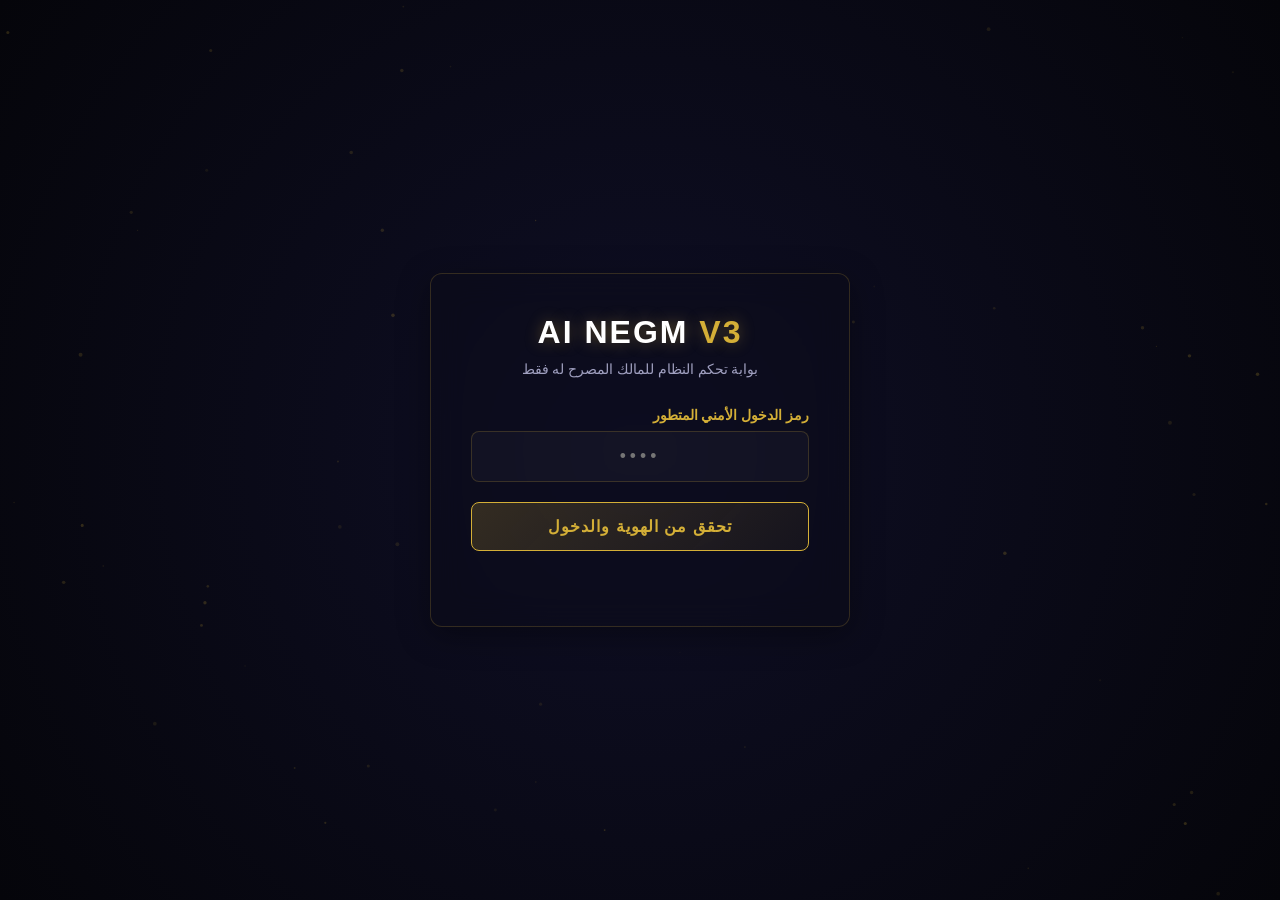
<file: index.html>
<!DOCTYPE html>
<html lang="ar" dir="rtl">
<head>
    <meta charset="UTF-8">
    <meta name="viewport" content="width=device-width, initial-scale=1.0">
    <title>AI NEGM V3 - Matrix Command Center</title>
    <style>
        :root {
            --bg-base: #05050a;
            --bg-surface: rgba(13, 13, 26, 0.45);
            --bg-surface-elevated: rgba(20, 20, 40, 0.7);
            --cyber-gold: #d4af37;
            --cyber-gold-glow: rgba(212, 175, 55, 0.4);
            --text-primary: #ffffff;
            --text-secondary: #a0a0c0;
            --accent-red: #ff4a4a;
            --accent-green: #39ff14;
            --border-color: rgba(212, 175, 55, 0.2);
            --font-family: 'Segoe UI', Tahoma, Geneva, Verdana, sans-serif;
        }

        * {
            box-sizing: border-box;
            margin: 0;
            padding: 0;
            user-select: none;
        }

        body {
            background-color: var(--bg-base);
            color: var(--text-primary);
            font-family: var(--font-family);
            min-height: 100vh;
            overflow-x: hidden;
            position: relative;
        }

        /* 🎬 Cinematic Background Stack */
        .matrix-bg {
            position: fixed;
            top: 0;
            left: 0;
            width: 100vw;
            height: 100vh;
            z-index: -3;
            background: radial-gradient(circle at center, #0f0f26 0%, #05050a 100%);
        }

        .matrix-particles {
            position: fixed;
            top: 0;
            left: 0;
            width: 100vw;
            height: 100vh;
            z-index: -2;
            pointer-events: none;
            opacity: 0.3;
        }

        .mouse-glow {
            position: fixed;
            width: 500px;
            height: 500px;
            background: radial-gradient(circle, rgba(212, 175, 55, 0.05) 0%, rgba(0,0,0,0) 70%);
            pointer-events: none;
            z-index: -1;
            transform: translate(-50%, -50%);
            top: -1000px;
            left: -1000px;
            transition: opacity 0.3s;
        }

        /* Glassmorphism Containers */
        .glass-panel {
            background: var(--bg-surface);
            backdrop-filter: blur(16px);
            -webkit-backdrop-filter: blur(16px);
            border: 1px solid var(--border-color);
            border-radius: 12px;
            box-shadow: 0 8px 32px 0 rgba(0, 0, 0, 0.37);
        }

        /* Auth Screen Styling */
        #auth-container {
            display: flex;
            justify-content: center;
            align-items: center;
            width: 100vw;
            height: 100vh;
            position: absolute;
            top: 0;
            left: 0;
            transition: all 0.6s cubic-bezier(0.4, 0, 0.2, 1);
            z-index: 10;
        }

        .auth-card {
            width: 100%;
            max-width: 420px;
            padding: 40px;
            text-align: center;
            animation: cardEntrance 0.8s ease-out;
        }

        .auth-logo {
            font-size: 2rem;
            font-weight: 800;
            letter-spacing: 2px;
            color: var(--text-primary);
            text-shadow: 0 0 15px var(--cyber-gold-glow);
            margin-bottom: 10px;
        }

        .auth-logo span {
            color: var(--cyber-gold);
        }

        .auth-subtitle {
            font-size: 0.85rem;
            color: var(--text-secondary);
            margin-bottom: 30px;
        }

        .input-group {
            margin-bottom: 20px;
            position: relative;
            text-align: right;
        }

        .input-label {
            display: block;
            font-size: 0.85rem;
            color: var(--cyber-gold);
            margin-bottom: 8px;
            font-weight: 600;
        }

        .cyber-input {
            width: 100%;
            padding: 14px 20px;
            background: rgba(255, 255, 255, 0.03);
            border: 1px solid rgba(212, 175, 55, 0.2);
            border-radius: 8px;
            color: white;
            font-size: 1.1rem;
            letter-spacing: 4px;
            text-align: center;
            outline: none;
            transition: all 0.3s;
        }

        .cyber-input:focus {
            border-color: var(--cyber-gold);
            box-shadow: 0 0 15px rgba(212, 175, 55, 0.25);
            background: rgba(255, 255, 255, 0.06);
        }

        .btn-matrix {
            width: 100%;
            padding: 14px;
            background: linear-gradient(135deg, rgba(212, 175, 55, 0.2) 0%, rgba(212, 175, 55, 0.05) 100%);
            border: 1px solid var(--cyber-gold);
            border-radius: 8px;
            color: var(--cyber-gold);
            font-weight: 700;
            font-size: 1rem;
            cursor: pointer;
            letter-spacing: 1px;
            transition: all 0.3s cubic-bezier(0.4, 0, 0.2, 1);
            position: relative;
            overflow: hidden;
        }

        .btn-matrix:hover {
            background: var(--cyber-gold);
            color: var(--bg-base);
            box-shadow: 0 0 25px var(--cyber-gold-glow);
            transform: scale(1.02);
        }

        .error-msg {
            color: var(--accent-red);
            font-size: 0.85rem;
            margin-top: 15px;
            min-height: 20px;
            opacity: 0;
            transition: opacity 0.3s;
        }

        /* Dashboard Interface */
        #dashboard-container {
            display: none;
            opacity: 0;
            transition: opacity 0.6s ease;
            padding: 25px;
            max-width: 1600px;
            margin: 0 auto;
        }

        .dashboard-header {
            display: flex;
            justify-content: space-between;
            align-items: center;
            margin-bottom: 30px;
            padding-bottom: 15px;
            border-bottom: 1px solid rgba(212, 175, 55, 0.1);
        }

        .system-status {
            display: flex;
            align-items: center;
            gap: 15px;
        }

        .status-indicator {
            width: 8px;
            height: 8px;
            background-color: var(--accent-green);
            border-radius: 50%;
            box-shadow: 0 0 10px var(--accent-green);
        }

        /* Admin Grid Layout */
        .matrix-grid {
            display: grid;
            grid-template-columns: repeat(4, 1fr);
            gap: 20px;
            margin-bottom: 25px;
        }

        .metric-card {
            padding: 20px;
            position: relative;
        }

        .metric-title {
            font-size: 0.8rem;
            color: var(--text-secondary);
            text-transform: uppercase;
            letter-spacing: 1px;
            margin-bottom: 5px;
        }

        .metric-value {
            font-size: 1.8rem;
            font-weight: 700;
            color: #ffffff;
        }

        .metric-value.gold {
            color: var(--cyber-gold);
            text-shadow: 0 0 10px rgba(212, 175, 55, 0.2);
        }

        /* Large Sections Layout */
        .content-layout {
            display: grid;
            grid-template-columns: 2fr 1fr;
            gap: 20px;
        }

        .main-panel, .side-panel {
            padding: 25px;
            min-height: 400px;
        }

        .panel-title {
            font-size: 1.1rem;
            font-weight: 600;
            margin-bottom: 20px;
            color: var(--cyber-gold);
            border-right: 3px solid var(--cyber-gold);
            padding-right: 10px;
        }

        /* Custom UI Tables */
        .matrix-table {
            width: 100%;
            border-collapse: collapse;
            text-align: right;
            font-size: 0.9rem;
        }

        .matrix-table th {
            padding: 12px;
            color: var(--text-secondary);
            border-bottom: 1px solid rgba(212, 175, 55, 0.15);
            font-weight: 600;
        }

        .matrix-table td {
            padding: 14px 12px;
            border-bottom: 1px solid rgba(255,255,255,0.03);
            color: #e0e0e0;
        }

        .matrix-table tr:hover td {
            background: rgba(212, 175, 55, 0.03);
            color: #ffffff;
        }

        .badge {
            padding: 4px 8px;
            border-radius: 4px;
            font-size: 0.75rem;
            font-weight: 600;
        }

        .badge-vip { background: rgba(212, 175, 55, 0.2); color: var(--cyber-gold); border: 1px solid var(--cyber-gold); }
        .badge-pro { background: rgba(0, 150, 255, 0.2); color: #0096ff; }
        .badge-free { background: rgba(120, 120, 120, 0.2); color: #b0b0b0; }

        /* Realtime Console Log */
        .console-box {
            background: rgba(0, 0, 0, 0.4);
            border-radius: 6px;
            padding: 15px;
            font-family: monospace;
            font-size: 0.8rem;
            height: 280px;
            overflow-y: auto;
            border: 1px solid rgba(255, 255, 255, 0.05);
        }

        .console-line {
            margin-bottom: 6px;
            color: #c0c0c0;
        }

        .console-line span.gold { color: var(--cyber-gold); }
        .console-line span.green { color: var(--accent-green); }

        /* Animations */
        @keyframes cardEntrance {
            from { opacity: 0; transform: scale(0.95) translateY(20px); }
            to { opacity: 1; transform: scale(1) translateY(0); }
        }

        /* Control Buttons Inside Dashboard */
        .action-btn {
            background: rgba(255,255,255,0.05);
            border: 1px solid rgba(212, 175, 55, 0.3);
            color: white;
            padding: 6px 12px;
            border-radius: 4px;
            cursor: pointer;
            font-size: 0.8rem;
            transition: all 0.2s;
        }

        .action-btn:hover {
            background: var(--cyber-gold);
            color: black;
            box-shadow: 0 0 10px var(--cyber-gold-glow);
        }

        @media (max-width: 1024px) {
            .matrix-grid { grid-template-columns: repeat(2, 1fr); }
            .content-layout { grid-template-columns: 1fr; }
        }
    </style>
</head>
<body>

    <!-- 🎬 BACKGROUND INTERFACE -->
    <div class="matrix-bg"></div>
    <canvas class="matrix-particles" id="canvas-particles"></canvas>
    <div class="mouse-glow" id="mouse-glow"></div>

    <!-- 🔐 OWNER AUTHENTICATION VIEW -->
    <div id="auth-container">
        <div class="auth-card glass-panel">
            <div class="auth-logo">AI NEGM <span>V3</span></div>
            <div class="auth-subtitle">بوابة تحكم النظام للمالك المصرح له فقط</div>
            
            <div class="input-group">
                <label class="input-label">رمز الدخول الأمني المتطور</label>
                <input type="password" id="owner-code" class="cyber-input" maxlength="4" placeholder="••••" autocomplete="off">
            </div>

            <button class="btn-matrix" id="login-btn">تحقق من الهوية والدخول</button>
            <div class="error-msg" id="error-msg">رمز الدخول غير صحيح، تم تسجيل محاولة الدخول الفاشلة.</div>
        </div>
    </div>

    <!-- 🚀 MATRIX COMMAND CENTER DASHBOARD VIEW -->
    <div id="dashboard-container">
        <div class="dashboard-header">
            <div>
                <h2>لوحة تحكم المالك الرئيسية Matrix Center</h2>
                <div class="system-status" style="margin-top: 5px;">
                    <div class="status-indicator"></div>
                    <span style="font-size: 0.8rem; color: var(--text-secondary);">النظام متصل بالسيرفر Edge بنجاح • استجابة 7ms</span>
                </div>
            </div>
            <div style="text-align: left;">
                <div style="font-weight: 600; color: var(--cyber-gold);">مرحباً يا محمد (المالك)</div>
                <div style="font-size: 0.75rem; color: var(--text-secondary)">المعرف المعتمد للمالك: #7795495001</div>
            </div>
        </div>

        <!-- Metric Indicators Grid -->
        <div class="matrix-grid">
            <div class="metric-card glass-panel">
                <div class="metric-title">إجمالي المستخدمين المسجلين</div>
                <div class="metric-value gold">1,248</div>
            </div>
            <div class="metric-card glass-panel">
                <div class="metric-title">طلبات الذكاء الاصطناعي اليوم</div>
                <div class="metric-value">42,892</div>
            </div>
            <div class="metric-card glass-panel">
                <div class="metric-title">إجمالي الاشتراكات والتحويلات</div>
                <div class="metric-value gold">EGP 24,600</div>
            </div>
            <div class="metric-card glass-panel">
                <div class="metric-title">استهلاك خادم الداتا والـ API</div>
                <div class="metric-value" style="color: var(--accent-green);">99.98%</div>
            </div>
        </div>

        <!-- Inner Content Grid Layout -->
        <div class="content-layout">
            <!-- Table Panel -->
            <div class="main-panel glass-panel">
                <div class="panel-title">إدارة حسابات المستخدمين الجدد والنشطين</div>
                <table class="matrix-table">
                    <thead>
                        <tr>
                            <th>المستخدم / UID</th>
                            <th>كود الدخول</th>
                            <th>الخطة الحالية</th>
                            <th>النقاط اليومية</th>
                            <th>حساب Telegram</th>
                            <th>الإجراءات</th>
                        </tr>
                    </thead>
                    <tbody>
                        <tr>
                            <td>أحمد محمود (#NE5821)</td>
                            <td>NG4921</td>
                            <td><span class="badge badge-vip">VIP Matrix</span></td>
                            <td>4,000 نقطة</td>
                            <td style="color: var(--accent-green);">مرتبط مفعّل</td>
                            <td>
                                <button class="action-btn">تعديل</button>
                                <button class="action-btn" style="border-color: var(--accent-red); color: var(--accent-red);">حظر</button>
                            </td>
                        </tr>
                        <tr>
                            <td>محمد علي (#NE9362)</td>
                            <td>NG8821</td>
                            <td><span class="badge badge-pro">Pro Plan</span></td>
                            <td>2,000 نقطة</td>
                            <td style="color: var(--accent-green);">مرتبط مفعّل</td>
                            <td>
                                <button class="action-btn">تعديل</button>
                                <button class="action-btn" style="border-color: var(--accent-red); color: var(--accent-red);">حظر</button>
                            </td>
                        </tr>
                        <tr>
                            <td>كريم الصاوي (#NE1129)</td>
                            <td>NG0392</td>
                            <td><span class="badge badge-free">Free User</span></td>
                            <td>300 نقطة</td>
                            <td style="color: var(--text-secondary);">غير مرتبط</td>
                            <td>
                                <button class="action-btn">تعديل</button>
                                <button class="action-btn" style="border-color: var(--accent-red); color: var(--accent-red);">حظر</button>
                            </td>
                        </tr>
                    </tbody>
                </table>
            </div>

            <!-- Terminal/Console Logs Side Panel -->
            <div class="side-panel glass-panel">
                <div class="panel-title">مراقبة الأحداث والـ Logs الفورية</div>
                <div class="console-box" id="system-console">
                    <div class="console-line">[<span class="gold">SYS</span>] تم تشغيل واجهة المالك الرسومية الموحدة V3 بنجاح.</div>
                    <div class="console-line">[<span class="green">AUTH</span>] نجاح مطابقة رمز مالك النظام الآمن 2009.</div>
                    <div class="console-line">[<span class="gold">WORKER</span>] استقبال إشارة حيوية من lively-night-9b33 Edge Worker.</div>
                </div>
                <div style="margin-top: 15px;">
                    <button class="btn-matrix" style="padding: 10px; font-size: 0.85rem;" id="broadcast-trigger">📢 إرسال بث جماعي فوري للمشتركين والتليجرام</button>
                </div>
            </div>
        </div>
    </div>

    <!-- ⚡ SYSTEM JAVASCRIPT CONTROL MATRIX -->
    <script>
        // 1. Mouse Glowing Tracker Animation
        const glow = document.getElementById('mouse-glow');
        document.addEventListener('mousemove', (e) => {
            glow.style.top = e.clientY + 'px';
            glow.style.left = e.clientX + 'px';
        });

        // 2. Auth Core Engine Logic
        const loginBtn = document.getElementById('login-btn');
        const ownerCodeInput = document.getElementById('owner-code');
        const errorMsg = document.getElementById('error-msg');
        const authContainer = document.getElementById('auth-container');
        const dashboardContainer = document.getElementById('dashboard-container');
        const consoleBox = document.getElementById('system-console');

        function addConsoleLine(type, msg) {
            const line = document.createElement('div');
            line.className = 'console-line';
            const time = new Date().toLocaleTimeString();
            if (type === 'err') {
                line.innerHTML = `[${time}] [<span style="color:#ff4a4a">ERROR</span>] ${msg}`;
            } else {
                line.innerHTML = `[${time}] [<span class="gold">LIVE</span>] ${msg}`;
            }
            consoleBox.appendChild(line);
            consoleBox.scrollTop = consoleBox.scrollHeight;
        }

        loginBtn.addEventListener('click', () => {
            const code = ownerCodeInput.value.trim();
            if (code === '2009') {
                // Perfect Auth Transition Flow
                errorMsg.style.opacity = '0';
                authContainer.style.opacity = '0';
                authContainer.style.transform = 'scale(0.9) translateY(-30px)';
                
                setTimeout(() => {
                    authContainer.style.display = 'none';
                    dashboardContainer.style.display = 'block';
                    setTimeout(() => {
                        dashboardContainer.style.opacity = '1';
                    }, 50);
                }, 600);
            } else {
                errorMsg.style.opacity = '1';
                ownerCodeInput.value = '';
                ownerCodeInput.focus();
            }
        });

        ownerCodeInput.addEventListener('keydown', (e) => {
            if (e.key === 'Enter') loginBtn.click();
        });

        // 3. Simulated Live Database/AI Events Log Activity
        const liveEvents = [
            "طلب شات جديد عبر نموذج DeepSeek-R1 للمستخدم #NE5821",
            "قام المستخدم #NE9362 بشحن حسابه عبر فودافون كاش - انتظار التأكيد",
            "بوت التليجرام استقبل تحديث تفاعلي /points من معرّف 8754338811",
            "تحديث استهلاك البيانات التلقائي لقاعدة بيانات Firebase Realtime",
            "مزامنة ناجحة لـ Cloudflare Turnstile الأمنية على صفحة التسجيل"
        ];

        setInterval(() => {
            if (dashboardContainer.style.display === 'block') {
                const randomMsg = liveEvents[Math.floor(Math.random() * liveEvents.length)];
                addConsoleLine('live', randomMsg);
            }
        }, 5000);

        // 4. Matrix Canvas Background Particles Generation
        const canvas = document.getElementById('canvas-particles');
        const ctx = canvas.getContext('2d');
        let particles = [];

        function resizeCanvas() {
            canvas.width = window.innerWidth;
            canvas.height = window.innerHeight;
        }
        window.addEventListener('resize', resizeCanvas);
        resizeCanvas();

        class Particle {
            constructor() {
                this.x = Math.random() * canvas.width;
                this.y = Math.random() * canvas.height;
                this.size = Math.random() * 1.5 + 0.5;
                this.speedY = Math.random() * -0.5 - 0.2;
                this.alpha = Math.random() * 0.5 + 0.2;
            }
            update() {
                this.y += this.speedY;
                if (this.y < 0) {
                    this.y = canvas.height;
                    this.x = Math.random() * canvas.width;
                }
            }
            draw() {
                ctx.fillStyle = `rgba(212, 175, 55, ${this.alpha})`;
                ctx.beginPath();
                ctx.arc(this.x, this.y, this.size, 0, Math.PI * 2);
                ctx.fill();
            }
        }

        for (let i = 0; i < 60; i++) {
            particles.push(new Particle());
        }

        function animate() {
            ctx.clearRect(0, 0, canvas.width, canvas.height);
            particles.forEach(p => {
                p.update();
                p.draw();
            });
            requestAnimationFrame(animate);
        }
        animate();

        // Broadcast Button simulation
        document.getElementById('broadcast-trigger').addEventListener('click', () => {
            const msg = prompt("أدخل نص الإشعار العام لإرساله فوراً للموقع والتليجرام:");
            if (msg) {
                addConsoleLine('live', `📢 تم إرسال بث لجميع المشتركين وبوت Telegram: ${msg}`);
            }
        });
    </script>
</body>
</html>
</file>
